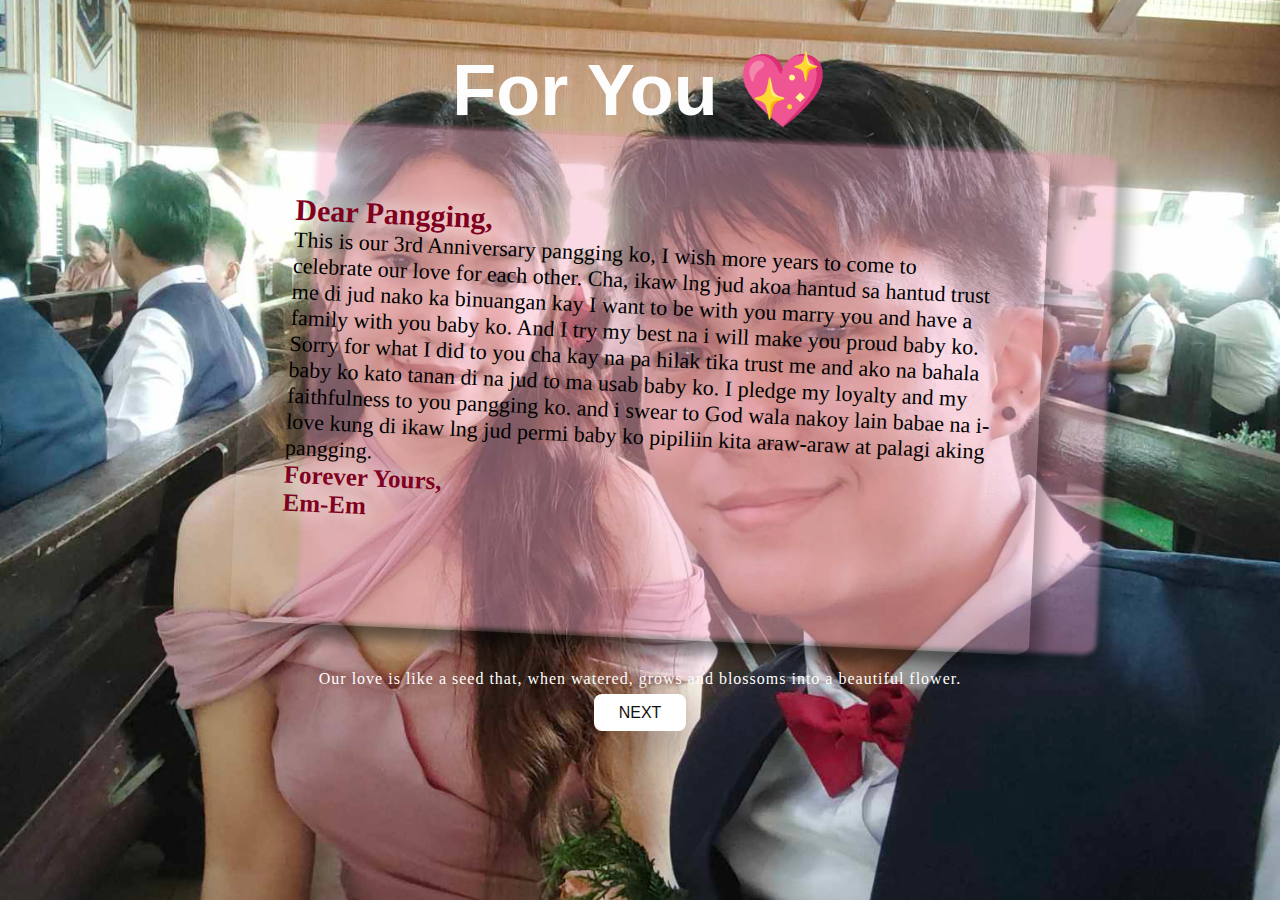
<file: letter/new.html>
<!DOCTYPE html>
<html lang="en">
  <head>
    <meta charset="UTF-8" />
    <meta name="viewport" content="width=device-width, initial-scale=1.0" />
    <title>I LOVE YOU 💖</title>
    <link rel="stylesheet" href="new.css" />
  </head>
  <body>
    <div class="wrap">
      <h1>For You 💖</h1>
      <div class="postcard1"></div>
      <div class="postcard">
        <div class="letter"></div>
        <p>
          <span>Dear Pangging,</span>
          <br />
          This is our 3rd Anniversary pangging ko, I wish more years to come to celebrate our love for each other.
          Cha, ikaw lng jud akoa hantud sa hantud trust me di jud nako ka binuangan kay I want to be with you marry you and
          have a family with you baby ko. And I try my best na i will make you proud baby ko. Sorry for what I did to you cha kay
          na pa hilak tika trust me and ako na bahala baby ko kato tanan di na jud to ma usab baby ko. I pledge my loyalty and my faithfulness 
          to you pangging ko. and i swear to God wala nakoy lain babae na i-love kung di ikaw lng jud permi baby ko pipiliin kita araw-araw at 
          palagi aking pangging.
          <br />
          <span class="ullu">
            Forever Yours,
            <br />
            Em-Em</span
          >
        </p>
        <div class="address">
         
        </div>
      </div>
    </div>

    <footer>
      <p>Our love is like a seed that, when watered, grows and blossoms into a beautiful flower.</p>
      <div class="btn">
      <a href="../flower/flower.html">NEXT</a>
    </div>
    </footer>
  </body>
</html>
</file>
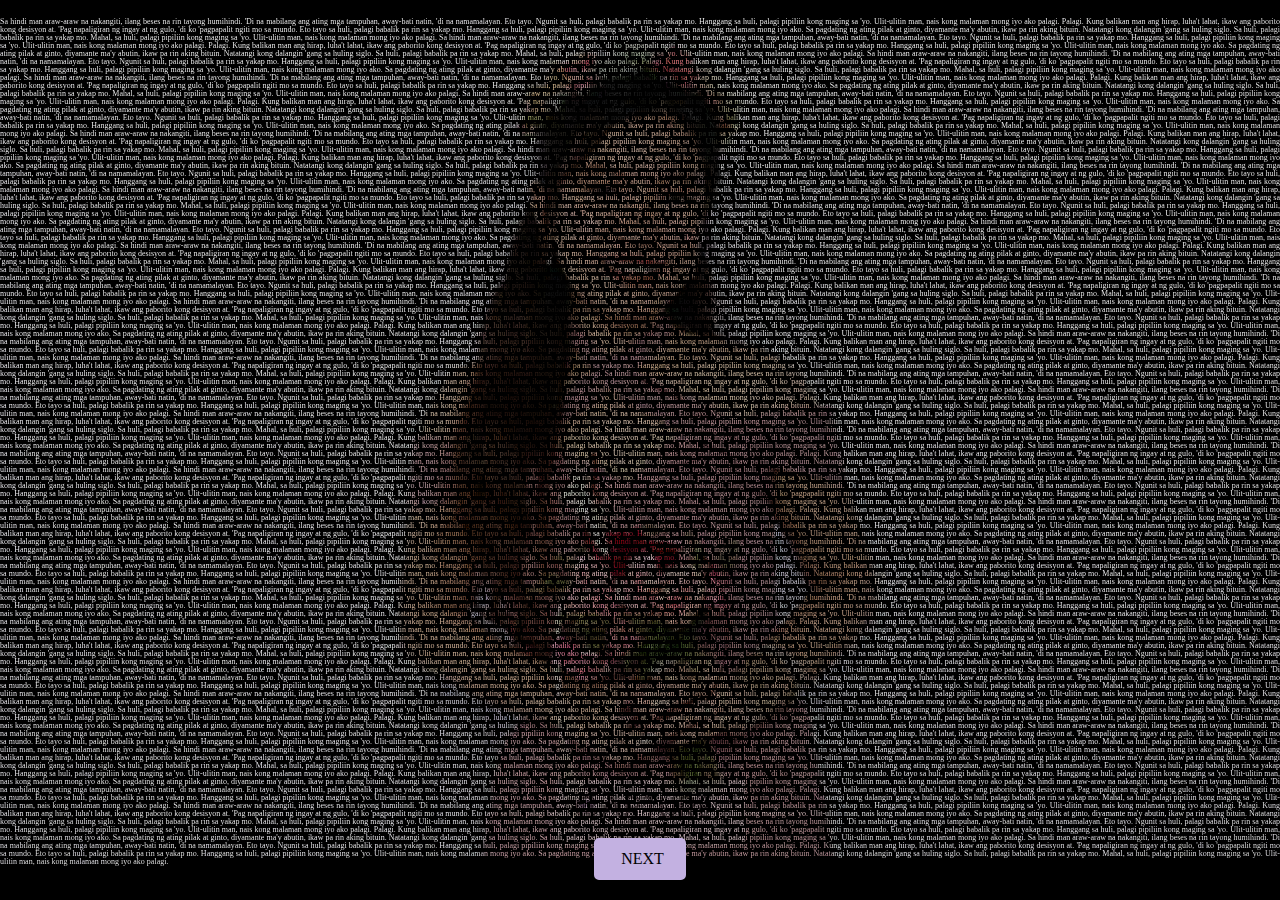
<file: textpicture/index copy.html>
<!DOCTYPE html>
<html lang="en">
<head>
    <meta charset="UTF-8">
    <meta name="viewport" content="width=device-width, initial-scale=1.0">
    <title>Your Title Here</title>
    <link rel="stylesheet" href="https://cdnjs.cloudflare.com/ajax/libs/font-awesome/5.15.4/css/all.min.css" integrity="sha512-ZDgRFRXoii4lM/3OoE8M88r2Y1uNVgfj+X1s1d6N4FY5QKdPOeNcTeL9mOT2rggN0qOIEzDl3tEMvUJ0pD/cDg==" crossorigin="anonymous" referrerpolicy="no-referrer" />
    <link rel="stylesheet" href="./main.css">
</head>

<body>
	<p>
	Sa hindi man araw-araw na nakangiti, ilang beses na rin tayong humihindi. 'Di na mabilang ang ating mga tampuhan, away-bati natin, 'di na namamalayan. Eto tayo. Ngunit sa huli, palagi babalik pa rin sa yakap mo. Hanggang sa huli, palagi pipiliin kong maging sa 'yo. Ulit-ulitin man, nais kong malaman mong iyo ako palagi. Palagi. Kung balikan man ang hirap, luha't lahat, ikaw ang paborito kong desisyon at. 'Pag napaligiran ng ingay at ng gulo, 'di ko 'pagpapalit ngiti mo sa mundo. Eto tayo sa huli, palagi babalik pa rin sa yakap mo. Hanggang sa huli, palagi pipiliin kong maging sa 'yo. Ulit-ulitin man, nais kong malaman mong iyo ako. Sa pagdating ng ating pilak at ginto, diyamante ma'y abutin, ikaw pa rin aking bituin. Natatangi kong dalangin 'gang sa huling siglo. Sa huli, palagi babalik pa rin sa yakap mo. Mahal, sa huli, palagi pipiliin kong maging sa 'yo. Ulit-ulitin man, nais kong malaman mong iyo ako palagi.	
Sa hindi man araw-araw na nakangiti, ilang beses na rin tayong humihindi. 'Di na mabilang ang ating mga tampuhan, away-bati natin, 'di na namamalayan. Eto tayo. Ngunit sa huli, palagi babalik pa rin sa yakap mo. Hanggang sa huli, palagi pipiliin kong maging sa 'yo. Ulit-ulitin man, nais kong malaman mong iyo ako palagi. Palagi. Kung balikan man ang hirap, luha't lahat, ikaw ang paborito kong desisyon at. 'Pag napaligiran ng ingay at ng gulo, 'di ko 'pagpapalit ngiti mo sa mundo. Eto tayo sa huli, palagi babalik pa rin sa yakap mo. Hanggang sa huli, palagi pipiliin kong maging sa 'yo. Ulit-ulitin man, nais kong malaman mong iyo ako. Sa pagdating ng ating pilak at ginto, diyamante ma'y abutin, ikaw pa rin aking bituin. Natatangi kong dalangin 'gang sa huling siglo. Sa huli, palagi babalik pa rin sa yakap mo. Mahal, sa huli, palagi pipiliin kong maging sa 'yo. Ulit-ulitin man, nais kong malaman mong iyo ako palagi.
Sa hindi man araw-araw na nakangiti, ilang beses na rin tayong humihindi. 'Di na mabilang ang ating mga tampuhan, away-bati natin, 'di na namamalayan. Eto tayo. Ngunit sa huli, palagi babalik pa rin sa yakap mo. Hanggang sa huli, palagi pipiliin kong maging sa 'yo. Ulit-ulitin man, nais kong malaman mong iyo ako palagi. Palagi. Kung balikan man ang hirap, luha't lahat, ikaw ang paborito kong desisyon at. 'Pag napaligiran ng ingay at ng gulo, 'di ko 'pagpapalit ngiti mo sa mundo. Eto tayo sa huli, palagi babalik pa rin sa yakap mo. Hanggang sa huli, palagi pipiliin kong maging sa 'yo. Ulit-ulitin man, nais kong malaman mong iyo ako. Sa pagdating ng ating pilak at ginto, diyamante ma'y abutin, ikaw pa rin aking bituin. Natatangi kong dalangin 'gang sa huling siglo. Sa huli, palagi babalik pa rin sa yakap mo. Mahal, sa huli, palagi pipiliin kong maging sa 'yo. Ulit-ulitin man, nais kong malaman mong iyo ako palagi.
Sa hindi man araw-araw na nakangiti, ilang beses na rin tayong humihindi. 'Di na mabilang ang ating mga tampuhan, away-bati natin, 'di na namamalayan. Eto tayo. Ngunit sa huli, palagi babalik pa rin sa yakap mo. Hanggang sa huli, palagi pipiliin kong maging sa 'yo. Ulit-ulitin man, nais kong malaman mong iyo ako palagi. Palagi. Kung balikan man ang hirap, luha't lahat, ikaw ang paborito kong desisyon at. 'Pag napaligiran ng ingay at ng gulo, 'di ko 'pagpapalit ngiti mo sa mundo. Eto tayo sa huli, palagi babalik pa rin sa yakap mo. Hanggang sa huli, palagi pipiliin kong maging sa 'yo. Ulit-ulitin man, nais kong malaman mong iyo ako. Sa pagdating ng ating pilak at ginto, diyamante ma'y abutin, ikaw pa rin aking bituin. Natatangi kong dalangin 'gang sa huling siglo. Sa huli, palagi babalik pa rin sa yakap mo. Mahal, sa huli, palagi pipiliin kong maging sa 'yo. Ulit-ulitin man, nais kong malaman mong iyo ako palagi.
Sa hindi man araw-araw na nakangiti, ilang beses na rin tayong humihindi. 'Di na mabilang ang ating mga tampuhan, away-bati natin, 'di na namamalayan. Eto tayo. Ngunit sa huli, palagi babalik pa rin sa yakap mo. Hanggang sa huli, palagi pipiliin kong maging sa 'yo. Ulit-ulitin man, nais kong malaman mong iyo ako palagi. Palagi. Kung balikan man ang hirap, luha't lahat, ikaw ang paborito kong desisyon at. 'Pag napaligiran ng ingay at ng gulo, 'di ko 'pagpapalit ngiti mo sa mundo. Eto tayo sa huli, palagi babalik pa rin sa yakap mo. Hanggang sa huli, palagi pipiliin kong maging sa 'yo. Ulit-ulitin man, nais kong malaman mong iyo ako. Sa pagdating ng ating pilak at ginto, diyamante ma'y abutin, ikaw pa rin aking bituin. Natatangi kong dalangin 'gang sa huling siglo. Sa huli, palagi babalik pa rin sa yakap mo. Mahal, sa huli, palagi pipiliin kong maging sa 'yo. Ulit-ulitin man, nais kong malaman mong iyo ako palagi.
Sa hindi man araw-araw na nakangiti, ilang beses na rin tayong humihindi. 'Di na mabilang ang ating mga tampuhan, away-bati natin, 'di na namamalayan. Eto tayo. Ngunit sa huli, palagi babalik pa rin sa yakap mo. Hanggang sa huli, palagi pipiliin kong maging sa 'yo. Ulit-ulitin man, nais kong malaman mong iyo ako palagi. Palagi. Kung balikan man ang hirap, luha't lahat, ikaw ang paborito kong desisyon at. 'Pag napaligiran ng ingay at ng gulo, 'di ko 'pagpapalit ngiti mo sa mundo. Eto tayo sa huli, palagi babalik pa rin sa yakap mo. Hanggang sa huli, palagi pipiliin kong maging sa 'yo. Ulit-ulitin man, nais kong malaman mong iyo ako. Sa pagdating ng ating pilak at ginto, diyamante ma'y abutin, ikaw pa rin aking bituin. Natatangi kong dalangin 'gang sa huling siglo. Sa huli, palagi babalik pa rin sa yakap mo. Mahal, sa huli, palagi pipiliin kong maging sa 'yo. Ulit-ulitin man, nais kong malaman mong iyo ako palagi.
Sa hindi man araw-araw na nakangiti, ilang beses na rin tayong humihindi. 'Di na mabilang ang ating mga tampuhan, away-bati natin, 'di na namamalayan. Eto tayo. Ngunit sa huli, palagi babalik pa rin sa yakap mo. Hanggang sa huli, palagi pipiliin kong maging sa 'yo. Ulit-ulitin man, nais kong malaman mong iyo ako palagi. Palagi. Kung balikan man ang hirap, luha't lahat, ikaw ang paborito kong desisyon at. 'Pag napaligiran ng ingay at ng gulo, 'di ko 'pagpapalit ngiti mo sa mundo. Eto tayo sa huli, palagi babalik pa rin sa yakap mo. Hanggang sa huli, palagi pipiliin kong maging sa 'yo. Ulit-ulitin man, nais kong malaman mong iyo ako. Sa pagdating ng ating pilak at ginto, diyamante ma'y abutin, ikaw pa rin aking bituin. Natatangi kong dalangin 'gang sa huling siglo. Sa huli, palagi babalik pa rin sa yakap mo. Mahal, sa huli, palagi pipiliin kong maging sa 'yo. Ulit-ulitin man, nais kong malaman mong iyo ako palagi.
Sa hindi man araw-araw na nakangiti, ilang beses na rin tayong humihindi. 'Di na mabilang ang ating mga tampuhan, away-bati natin, 'di na namamalayan. Eto tayo. Ngunit sa huli, palagi babalik pa rin sa yakap mo. Hanggang sa huli, palagi pipiliin kong maging sa 'yo. Ulit-ulitin man, nais kong malaman mong iyo ako palagi. Palagi. Kung balikan man ang hirap, luha't lahat, ikaw ang paborito kong desisyon at. 'Pag napaligiran ng ingay at ng gulo, 'di ko 'pagpapalit ngiti mo sa mundo. Eto tayo sa huli, palagi babalik pa rin sa yakap mo. Hanggang sa huli, palagi pipiliin kong maging sa 'yo. Ulit-ulitin man, nais kong malaman mong iyo ako. Sa pagdating ng ating pilak at ginto, diyamante ma'y abutin, ikaw pa rin aking bituin. Natatangi kong dalangin 'gang sa huling siglo. Sa huli, palagi babalik pa rin sa yakap mo. Mahal, sa huli, palagi pipiliin kong maging sa 'yo. Ulit-ulitin man, nais kong malaman mong iyo ako palagi.
Sa hindi man araw-araw na nakangiti, ilang beses na rin tayong humihindi. 'Di na mabilang ang ating mga tampuhan, away-bati natin, 'di na namamalayan. Eto tayo. Ngunit sa huli, palagi babalik pa rin sa yakap mo. Hanggang sa huli, palagi pipiliin kong maging sa 'yo. Ulit-ulitin man, nais kong malaman mong iyo ako palagi. Palagi. Kung balikan man ang hirap, luha't lahat, ikaw ang paborito kong desisyon at. 'Pag napaligiran ng ingay at ng gulo, 'di ko 'pagpapalit ngiti mo sa mundo. Eto tayo sa huli, palagi babalik pa rin sa yakap mo. Hanggang sa huli, palagi pipiliin kong maging sa 'yo. Ulit-ulitin man, nais kong malaman mong iyo ako. Sa pagdating ng ating pilak at ginto, diyamante ma'y abutin, ikaw pa rin aking bituin. Natatangi kong dalangin 'gang sa huling siglo. Sa huli, palagi babalik pa rin sa yakap mo. Mahal, sa huli, palagi pipiliin kong maging sa 'yo. Ulit-ulitin man, nais kong malaman mong iyo ako palagi.
Sa hindi man araw-araw na nakangiti, ilang beses na rin tayong humihindi. 'Di na mabilang ang ating mga tampuhan, away-bati natin, 'di na namamalayan. Eto tayo. Ngunit sa huli, palagi babalik pa rin sa yakap mo. Hanggang sa huli, palagi pipiliin kong maging sa 'yo. Ulit-ulitin man, nais kong malaman mong iyo ako palagi. Palagi. Kung balikan man ang hirap, luha't lahat, ikaw ang paborito kong desisyon at. 'Pag napaligiran ng ingay at ng gulo, 'di ko 'pagpapalit ngiti mo sa mundo. Eto tayo sa huli, palagi babalik pa rin sa yakap mo. Hanggang sa huli, palagi pipiliin kong maging sa 'yo. Ulit-ulitin man, nais kong malaman mong iyo ako. Sa pagdating ng ating pilak at ginto, diyamante ma'y abutin, ikaw pa rin aking bituin. Natatangi kong dalangin 'gang sa huling siglo. Sa huli, palagi babalik pa rin sa yakap mo. Mahal, sa huli, palagi pipiliin kong maging sa 'yo. Ulit-ulitin man, nais kong malaman mong iyo ako palagi.
Sa hindi man araw-araw na nakangiti, ilang beses na rin tayong humihindi. 'Di na mabilang ang ating mga tampuhan, away-bati natin, 'di na namamalayan. Eto tayo. Ngunit sa huli, palagi babalik pa rin sa yakap mo. Hanggang sa huli, palagi pipiliin kong maging sa 'yo. Ulit-ulitin man, nais kong malaman mong iyo ako palagi. Palagi. Kung balikan man ang hirap, luha't lahat, ikaw ang paborito kong desisyon at. 'Pag napaligiran ng ingay at ng gulo, 'di ko 'pagpapalit ngiti mo sa mundo. Eto tayo sa huli, palagi babalik pa rin sa yakap mo. Hanggang sa huli, palagi pipiliin kong maging sa 'yo. Ulit-ulitin man, nais kong malaman mong iyo ako. Sa pagdating ng ating pilak at ginto, diyamante ma'y abutin, ikaw pa rin aking bituin. Natatangi kong dalangin 'gang sa huling siglo. Sa huli, palagi babalik pa rin sa yakap mo. Mahal, sa huli, palagi pipiliin kong maging sa 'yo. Ulit-ulitin man, nais kong malaman mong iyo ako palagi.
Sa hindi man araw-araw na nakangiti, ilang beses na rin tayong humihindi. 'Di na mabilang ang ating mga tampuhan, away-bati natin, 'di na namamalayan. Eto tayo. Ngunit sa huli, palagi babalik pa rin sa yakap mo. Hanggang sa huli, palagi pipiliin kong maging sa 'yo. Ulit-ulitin man, nais kong malaman mong iyo ako palagi. Palagi. Kung balikan man ang hirap, luha't lahat, ikaw ang paborito kong desisyon at. 'Pag napaligiran ng ingay at ng gulo, 'di ko 'pagpapalit ngiti mo sa mundo. Eto tayo sa huli, palagi babalik pa rin sa yakap mo. Hanggang sa huli, palagi pipiliin kong maging sa 'yo. Ulit-ulitin man, nais kong malaman mong iyo ako. Sa pagdating ng ating pilak at ginto, diyamante ma'y abutin, ikaw pa rin aking bituin. Natatangi kong dalangin 'gang sa huling siglo. Sa huli, palagi babalik pa rin sa yakap mo. Mahal, sa huli, palagi pipiliin kong maging sa 'yo. Ulit-ulitin man, nais kong malaman mong iyo ako palagi.
Sa hindi man araw-araw na nakangiti, ilang beses na rin tayong humihindi. 'Di na mabilang ang ating mga tampuhan, away-bati natin, 'di na namamalayan. Eto tayo. Ngunit sa huli, palagi babalik pa rin sa yakap mo. Hanggang sa huli, palagi pipiliin kong maging sa 'yo. Ulit-ulitin man, nais kong malaman mong iyo ako palagi. Palagi. Kung balikan man ang hirap, luha't lahat, ikaw ang paborito kong desisyon at. 'Pag napaligiran ng ingay at ng gulo, 'di ko 'pagpapalit ngiti mo sa mundo. Eto tayo sa huli, palagi babalik pa rin sa yakap mo. Hanggang sa huli, palagi pipiliin kong maging sa 'yo. Ulit-ulitin man, nais kong malaman mong iyo ako. Sa pagdating ng ating pilak at ginto, diyamante ma'y abutin, ikaw pa rin aking bituin. Natatangi kong dalangin 'gang sa huling siglo. Sa huli, palagi babalik pa rin sa yakap mo. Mahal, sa huli, palagi pipiliin kong maging sa 'yo. Ulit-ulitin man, nais kong malaman mong iyo ako palagi.
Sa hindi man araw-araw na nakangiti, ilang beses na rin tayong humihindi. 'Di na mabilang ang ating mga tampuhan, away-bati natin, 'di na namamalayan. Eto tayo. Ngunit sa huli, palagi babalik pa rin sa yakap mo. Hanggang sa huli, palagi pipiliin kong maging sa 'yo. Ulit-ulitin man, nais kong malaman mong iyo ako palagi. Palagi. Kung balikan man ang hirap, luha't lahat, ikaw ang paborito kong desisyon at. 'Pag napaligiran ng ingay at ng gulo, 'di ko 'pagpapalit ngiti mo sa mundo. Eto tayo sa huli, palagi babalik pa rin sa yakap mo. Hanggang sa huli, palagi pipiliin kong maging sa 'yo. Ulit-ulitin man, nais kong malaman mong iyo ako. Sa pagdating ng ating pilak at ginto, diyamante ma'y abutin, ikaw pa rin aking bituin. Natatangi kong dalangin 'gang sa huling siglo. Sa huli, palagi babalik pa rin sa yakap mo. Mahal, sa huli, palagi pipiliin kong maging sa 'yo. Ulit-ulitin man, nais kong malaman mong iyo ako palagi.
Sa hindi man araw-araw na nakangiti, ilang beses na rin tayong humihindi. 'Di na mabilang ang ating mga tampuhan, away-bati natin, 'di na namamalayan. Eto tayo. Ngunit sa huli, palagi babalik pa rin sa yakap mo. Hanggang sa huli, palagi pipiliin kong maging sa 'yo. Ulit-ulitin man, nais kong malaman mong iyo ako palagi. Palagi. Kung balikan man ang hirap, luha't lahat, ikaw ang paborito kong desisyon at. 'Pag napaligiran ng ingay at ng gulo, 'di ko 'pagpapalit ngiti mo sa mundo. Eto tayo sa huli, palagi babalik pa rin sa yakap mo. Hanggang sa huli, palagi pipiliin kong maging sa 'yo. Ulit-ulitin man, nais kong malaman mong iyo ako. Sa pagdating ng ating pilak at ginto, diyamante ma'y abutin, ikaw pa rin aking bituin. Natatangi kong dalangin 'gang sa huling siglo. Sa huli, palagi babalik pa rin sa yakap mo. Mahal, sa huli, palagi pipiliin kong maging sa 'yo. Ulit-ulitin man, nais kong malaman mong iyo ako palagi.
Sa hindi man araw-araw na nakangiti, ilang beses na rin tayong humihindi. 'Di na mabilang ang ating mga tampuhan, away-bati natin, 'di na namamalayan. Eto tayo. Ngunit sa huli, palagi babalik pa rin sa yakap mo. Hanggang sa huli, palagi pipiliin kong maging sa 'yo. Ulit-ulitin man, nais kong malaman mong iyo ako palagi. Palagi. Kung balikan man ang hirap, luha't lahat, ikaw ang paborito kong desisyon at. 'Pag napaligiran ng ingay at ng gulo, 'di ko 'pagpapalit ngiti mo sa mundo. Eto tayo sa huli, palagi babalik pa rin sa yakap mo. Hanggang sa huli, palagi pipiliin kong maging sa 'yo. Ulit-ulitin man, nais kong malaman mong iyo ako. Sa pagdating ng ating pilak at ginto, diyamante ma'y abutin, ikaw pa rin aking bituin. Natatangi kong dalangin 'gang sa huling siglo. Sa huli, palagi babalik pa rin sa yakap mo. Mahal, sa huli, palagi pipiliin kong maging sa 'yo. Ulit-ulitin man, nais kong malaman mong iyo ako palagi.
Sa hindi man araw-araw na nakangiti, ilang beses na rin tayong humihindi. 'Di na mabilang ang ating mga tampuhan, away-bati natin, 'di na namamalayan. Eto tayo. Ngunit sa huli, palagi babalik pa rin sa yakap mo. Hanggang sa huli, palagi pipiliin kong maging sa 'yo. Ulit-ulitin man, nais kong malaman mong iyo ako palagi. Palagi. Kung balikan man ang hirap, luha't lahat, ikaw ang paborito kong desisyon at. 'Pag napaligiran ng ingay at ng gulo, 'di ko 'pagpapalit ngiti mo sa mundo. Eto tayo sa huli, palagi babalik pa rin sa yakap mo. Hanggang sa huli, palagi pipiliin kong maging sa 'yo. Ulit-ulitin man, nais kong malaman mong iyo ako. Sa pagdating ng ating pilak at ginto, diyamante ma'y abutin, ikaw pa rin aking bituin. Natatangi kong dalangin 'gang sa huling siglo. Sa huli, palagi babalik pa rin sa yakap mo. Mahal, sa huli, palagi pipiliin kong maging sa 'yo. Ulit-ulitin man, nais kong malaman mong iyo ako palagi.
Sa hindi man araw-araw na nakangiti, ilang beses na rin tayong humihindi. 'Di na mabilang ang ating mga tampuhan, away-bati natin, 'di na namamalayan. Eto tayo. Ngunit sa huli, palagi babalik pa rin sa yakap mo. Hanggang sa huli, palagi pipiliin kong maging sa 'yo. Ulit-ulitin man, nais kong malaman mong iyo ako palagi. Palagi. Kung balikan man ang hirap, luha't lahat, ikaw ang paborito kong desisyon at. 'Pag napaligiran ng ingay at ng gulo, 'di ko 'pagpapalit ngiti mo sa mundo. Eto tayo sa huli, palagi babalik pa rin sa yakap mo. Hanggang sa huli, palagi pipiliin kong maging sa 'yo. Ulit-ulitin man, nais kong malaman mong iyo ako. Sa pagdating ng ating pilak at ginto, diyamante ma'y abutin, ikaw pa rin aking bituin. Natatangi kong dalangin 'gang sa huling siglo. Sa huli, palagi babalik pa rin sa yakap mo. Mahal, sa huli, palagi pipiliin kong maging sa 'yo. Ulit-ulitin man, nais kong malaman mong iyo ako palagi.
Sa hindi man araw-araw na nakangiti, ilang beses na rin tayong humihindi. 'Di na mabilang ang ating mga tampuhan, away-bati natin, 'di na namamalayan. Eto tayo. Ngunit sa huli, palagi babalik pa rin sa yakap mo. Hanggang sa huli, palagi pipiliin kong maging sa 'yo. Ulit-ulitin man, nais kong malaman mong iyo ako palagi. Palagi. Kung balikan man ang hirap, luha't lahat, ikaw ang paborito kong desisyon at. 'Pag napaligiran ng ingay at ng gulo, 'di ko 'pagpapalit ngiti mo sa mundo. Eto tayo sa huli, palagi babalik pa rin sa yakap mo. Hanggang sa huli, palagi pipiliin kong maging sa 'yo. Ulit-ulitin man, nais kong malaman mong iyo ako. Sa pagdating ng ating pilak at ginto, diyamante ma'y abutin, ikaw pa rin aking bituin. Natatangi kong dalangin 'gang sa huling siglo. Sa huli, palagi babalik pa rin sa yakap mo. Mahal, sa huli, palagi pipiliin kong maging sa 'yo. Ulit-ulitin man, nais kong malaman mong iyo ako palagi.
Sa hindi man araw-araw na nakangiti, ilang beses na rin tayong humihindi. 'Di na mabilang ang ating mga tampuhan, away-bati natin, 'di na namamalayan. Eto tayo. Ngunit sa huli, palagi babalik pa rin sa yakap mo. Hanggang sa huli, palagi pipiliin kong maging sa 'yo. Ulit-ulitin man, nais kong malaman mong iyo ako palagi. Palagi. Kung balikan man ang hirap, luha't lahat, ikaw ang paborito kong desisyon at. 'Pag napaligiran ng ingay at ng gulo, 'di ko 'pagpapalit ngiti mo sa mundo. Eto tayo sa huli, palagi babalik pa rin sa yakap mo. Hanggang sa huli, palagi pipiliin kong maging sa 'yo. Ulit-ulitin man, nais kong malaman mong iyo ako. Sa pagdating ng ating pilak at ginto, diyamante ma'y abutin, ikaw pa rin aking bituin. Natatangi kong dalangin 'gang sa huling siglo. Sa huli, palagi babalik pa rin sa yakap mo. Mahal, sa huli, palagi pipiliin kong maging sa 'yo. Ulit-ulitin man, nais kong malaman mong iyo ako palagi.
Sa hindi man araw-araw na nakangiti, ilang beses na rin tayong humihindi. 'Di na mabilang ang ating mga tampuhan, away-bati natin, 'di na namamalayan. Eto tayo. Ngunit sa huli, palagi babalik pa rin sa yakap mo. Hanggang sa huli, palagi pipiliin kong maging sa 'yo. Ulit-ulitin man, nais kong malaman mong iyo ako palagi. Palagi. Kung balikan man ang hirap, luha't lahat, ikaw ang paborito kong desisyon at. 'Pag napaligiran ng ingay at ng gulo, 'di ko 'pagpapalit ngiti mo sa mundo. Eto tayo sa huli, palagi babalik pa rin sa yakap mo. Hanggang sa huli, palagi pipiliin kong maging sa 'yo. Ulit-ulitin man, nais kong malaman mong iyo ako. Sa pagdating ng ating pilak at ginto, diyamante ma'y abutin, ikaw pa rin aking bituin. Natatangi kong dalangin 'gang sa huling siglo. Sa huli, palagi babalik pa rin sa yakap mo. Mahal, sa huli, palagi pipiliin kong maging sa 'yo. Ulit-ulitin man, nais kong malaman mong iyo ako palagi.
Sa hindi man araw-araw na nakangiti, ilang beses na rin tayong humihindi. 'Di na mabilang ang ating mga tampuhan, away-bati natin, 'di na namamalayan. Eto tayo. Ngunit sa huli, palagi babalik pa rin sa yakap mo. Hanggang sa huli, palagi pipiliin kong maging sa 'yo. Ulit-ulitin man, nais kong malaman mong iyo ako palagi. Palagi. Kung balikan man ang hirap, luha't lahat, ikaw ang paborito kong desisyon at. 'Pag napaligiran ng ingay at ng gulo, 'di ko 'pagpapalit ngiti mo sa mundo. Eto tayo sa huli, palagi babalik pa rin sa yakap mo. Hanggang sa huli, palagi pipiliin kong maging sa 'yo. Ulit-ulitin man, nais kong malaman mong iyo ako. Sa pagdating ng ating pilak at ginto, diyamante ma'y abutin, ikaw pa rin aking bituin. Natatangi kong dalangin 'gang sa huling siglo. Sa huli, palagi babalik pa rin sa yakap mo. Mahal, sa huli, palagi pipiliin kong maging sa 'yo. Ulit-ulitin man, nais kong malaman mong iyo ako palagi.
Sa hindi man araw-araw na nakangiti, ilang beses na rin tayong humihindi. 'Di na mabilang ang ating mga tampuhan, away-bati natin, 'di na namamalayan. Eto tayo. Ngunit sa huli, palagi babalik pa rin sa yakap mo. Hanggang sa huli, palagi pipiliin kong maging sa 'yo. Ulit-ulitin man, nais kong malaman mong iyo ako palagi. Palagi. Kung balikan man ang hirap, luha't lahat, ikaw ang paborito kong desisyon at. 'Pag napaligiran ng ingay at ng gulo, 'di ko 'pagpapalit ngiti mo sa mundo. Eto tayo sa huli, palagi babalik pa rin sa yakap mo. Hanggang sa huli, palagi pipiliin kong maging sa 'yo. Ulit-ulitin man, nais kong malaman mong iyo ako. Sa pagdating ng ating pilak at ginto, diyamante ma'y abutin, ikaw pa rin aking bituin. Natatangi kong dalangin 'gang sa huling siglo. Sa huli, palagi babalik pa rin sa yakap mo. Mahal, sa huli, palagi pipiliin kong maging sa 'yo. Ulit-ulitin man, nais kong malaman mong iyo ako palagi.
Sa hindi man araw-araw na nakangiti, ilang beses na rin tayong humihindi. 'Di na mabilang ang ating mga tampuhan, away-bati natin, 'di na namamalayan. Eto tayo. Ngunit sa huli, palagi babalik pa rin sa yakap mo. Hanggang sa huli, palagi pipiliin kong maging sa 'yo. Ulit-ulitin man, nais kong malaman mong iyo ako palagi. Palagi. Kung balikan man ang hirap, luha't lahat, ikaw ang paborito kong desisyon at. 'Pag napaligiran ng ingay at ng gulo, 'di ko 'pagpapalit ngiti mo sa mundo. Eto tayo sa huli, palagi babalik pa rin sa yakap mo. Hanggang sa huli, palagi pipiliin kong maging sa 'yo. Ulit-ulitin man, nais kong malaman mong iyo ako. Sa pagdating ng ating pilak at ginto, diyamante ma'y abutin, ikaw pa rin aking bituin. Natatangi kong dalangin 'gang sa huling siglo. Sa huli, palagi babalik pa rin sa yakap mo. Mahal, sa huli, palagi pipiliin kong maging sa 'yo. Ulit-ulitin man, nais kong malaman mong iyo ako palagi.
Sa hindi man araw-araw na nakangiti, ilang beses na rin tayong humihindi. 'Di na mabilang ang ating mga tampuhan, away-bati natin, 'di na namamalayan. Eto tayo. Ngunit sa huli, palagi babalik pa rin sa yakap mo. Hanggang sa huli, palagi pipiliin kong maging sa 'yo. Ulit-ulitin man, nais kong malaman mong iyo ako palagi. Palagi. Kung balikan man ang hirap, luha't lahat, ikaw ang paborito kong desisyon at. 'Pag napaligiran ng ingay at ng gulo, 'di ko 'pagpapalit ngiti mo sa mundo. Eto tayo sa huli, palagi babalik pa rin sa yakap mo. Hanggang sa huli, palagi pipiliin kong maging sa 'yo. Ulit-ulitin man, nais kong malaman mong iyo ako. Sa pagdating ng ating pilak at ginto, diyamante ma'y abutin, ikaw pa rin aking bituin. Natatangi kong dalangin 'gang sa huling siglo. Sa huli, palagi babalik pa rin sa yakap mo. Mahal, sa huli, palagi pipiliin kong maging sa 'yo. Ulit-ulitin man, nais kong malaman mong iyo ako palagi.
Sa hindi man araw-araw na nakangiti, ilang beses na rin tayong humihindi. 'Di na mabilang ang ating mga tampuhan, away-bati natin, 'di na namamalayan. Eto tayo. Ngunit sa huli, palagi babalik pa rin sa yakap mo. Hanggang sa huli, palagi pipiliin kong maging sa 'yo. Ulit-ulitin man, nais kong malaman mong iyo ako palagi. Palagi. Kung balikan man ang hirap, luha't lahat, ikaw ang paborito kong desisyon at. 'Pag napaligiran ng ingay at ng gulo, 'di ko 'pagpapalit ngiti mo sa mundo. Eto tayo sa huli, palagi babalik pa rin sa yakap mo. Hanggang sa huli, palagi pipiliin kong maging sa 'yo. Ulit-ulitin man, nais kong malaman mong iyo ako. Sa pagdating ng ating pilak at ginto, diyamante ma'y abutin, ikaw pa rin aking bituin. Natatangi kong dalangin 'gang sa huling siglo. Sa huli, palagi babalik pa rin sa yakap mo. Mahal, sa huli, palagi pipiliin kong maging sa 'yo. Ulit-ulitin man, nais kong malaman mong iyo ako palagi.
Sa hindi man araw-araw na nakangiti, ilang beses na rin tayong humihindi. 'Di na mabilang ang ating mga tampuhan, away-bati natin, 'di na namamalayan. Eto tayo. Ngunit sa huli, palagi babalik pa rin sa yakap mo. Hanggang sa huli, palagi pipiliin kong maging sa 'yo. Ulit-ulitin man, nais kong malaman mong iyo ako palagi. Palagi. Kung balikan man ang hirap, luha't lahat, ikaw ang paborito kong desisyon at. 'Pag napaligiran ng ingay at ng gulo, 'di ko 'pagpapalit ngiti mo sa mundo. Eto tayo sa huli, palagi babalik pa rin sa yakap mo. Hanggang sa huli, palagi pipiliin kong maging sa 'yo. Ulit-ulitin man, nais kong malaman mong iyo ako. Sa pagdating ng ating pilak at ginto, diyamante ma'y abutin, ikaw pa rin aking bituin. Natatangi kong dalangin 'gang sa huling siglo. Sa huli, palagi babalik pa rin sa yakap mo. Mahal, sa huli, palagi pipiliin kong maging sa 'yo. Ulit-ulitin man, nais kong malaman mong iyo ako palagi.
Sa hindi man araw-araw na nakangiti, ilang beses na rin tayong humihindi. 'Di na mabilang ang ating mga tampuhan, away-bati natin, 'di na namamalayan. Eto tayo. Ngunit sa huli, palagi babalik pa rin sa yakap mo. Hanggang sa huli, palagi pipiliin kong maging sa 'yo. Ulit-ulitin man, nais kong malaman mong iyo ako palagi. Palagi. Kung balikan man ang hirap, luha't lahat, ikaw ang paborito kong desisyon at. 'Pag napaligiran ng ingay at ng gulo, 'di ko 'pagpapalit ngiti mo sa mundo. Eto tayo sa huli, palagi babalik pa rin sa yakap mo. Hanggang sa huli, palagi pipiliin kong maging sa 'yo. Ulit-ulitin man, nais kong malaman mong iyo ako. Sa pagdating ng ating pilak at ginto, diyamante ma'y abutin, ikaw pa rin aking bituin. Natatangi kong dalangin 'gang sa huling siglo. Sa huli, palagi babalik pa rin sa yakap mo. Mahal, sa huli, palagi pipiliin kong maging sa 'yo. Ulit-ulitin man, nais kong malaman mong iyo ako palagi.
Sa hindi man araw-araw na nakangiti, ilang beses na rin tayong humihindi. 'Di na mabilang ang ating mga tampuhan, away-bati natin, 'di na namamalayan. Eto tayo. Ngunit sa huli, palagi babalik pa rin sa yakap mo. Hanggang sa huli, palagi pipiliin kong maging sa 'yo. Ulit-ulitin man, nais kong malaman mong iyo ako palagi. Palagi. Kung balikan man ang hirap, luha't lahat, ikaw ang paborito kong desisyon at. 'Pag napaligiran ng ingay at ng gulo, 'di ko 'pagpapalit ngiti mo sa mundo. Eto tayo sa huli, palagi babalik pa rin sa yakap mo. Hanggang sa huli, palagi pipiliin kong maging sa 'yo. Ulit-ulitin man, nais kong malaman mong iyo ako. Sa pagdating ng ating pilak at ginto, diyamante ma'y abutin, ikaw pa rin aking bituin. Natatangi kong dalangin 'gang sa huling siglo. Sa huli, palagi babalik pa rin sa yakap mo. Mahal, sa huli, palagi pipiliin kong maging sa 'yo. Ulit-ulitin man, nais kong malaman mong iyo ako palagi.
Sa hindi man araw-araw na nakangiti, ilang beses na rin tayong humihindi. 'Di na mabilang ang ating mga tampuhan, away-bati natin, 'di na namamalayan. Eto tayo. Ngunit sa huli, palagi babalik pa rin sa yakap mo. Hanggang sa huli, palagi pipiliin kong maging sa 'yo. Ulit-ulitin man, nais kong malaman mong iyo ako palagi. Palagi. Kung balikan man ang hirap, luha't lahat, ikaw ang paborito kong desisyon at. 'Pag napaligiran ng ingay at ng gulo, 'di ko 'pagpapalit ngiti mo sa mundo. Eto tayo sa huli, palagi babalik pa rin sa yakap mo. Hanggang sa huli, palagi pipiliin kong maging sa 'yo. Ulit-ulitin man, nais kong malaman mong iyo ako. Sa pagdating ng ating pilak at ginto, diyamante ma'y abutin, ikaw pa rin aking bituin. Natatangi kong dalangin 'gang sa huling siglo. Sa huli, palagi babalik pa rin sa yakap mo. Mahal, sa huli, palagi pipiliin kong maging sa 'yo. Ulit-ulitin man, nais kong malaman mong iyo ako palagi.
Sa hindi man araw-araw na nakangiti, ilang beses na rin tayong humihindi. 'Di na mabilang ang ating mga tampuhan, away-bati natin, 'di na namamalayan. Eto tayo. Ngunit sa huli, palagi babalik pa rin sa yakap mo. Hanggang sa huli, palagi pipiliin kong maging sa 'yo. Ulit-ulitin man, nais kong malaman mong iyo ako palagi. Palagi. Kung balikan man ang hirap, luha't lahat, ikaw ang paborito kong desisyon at. 'Pag napaligiran ng ingay at ng gulo, 'di ko 'pagpapalit ngiti mo sa mundo. Eto tayo sa huli, palagi babalik pa rin sa yakap mo. Hanggang sa huli, palagi pipiliin kong maging sa 'yo. Ulit-ulitin man, nais kong malaman mong iyo ako. Sa pagdating ng ating pilak at ginto, diyamante ma'y abutin, ikaw pa rin aking bituin. Natatangi kong dalangin 'gang sa huling siglo. Sa huli, palagi babalik pa rin sa yakap mo. Mahal, sa huli, palagi pipiliin kong maging sa 'yo. Ulit-ulitin man, nais kong malaman mong iyo ako palagi.
Sa hindi man araw-araw na nakangiti, ilang beses na rin tayong humihindi. 'Di na mabilang ang ating mga tampuhan, away-bati natin, 'di na namamalayan. Eto tayo. Ngunit sa huli, palagi babalik pa rin sa yakap mo. Hanggang sa huli, palagi pipiliin kong maging sa 'yo. Ulit-ulitin man, nais kong malaman mong iyo ako palagi. Palagi. Kung balikan man ang hirap, luha't lahat, ikaw ang paborito kong desisyon at. 'Pag napaligiran ng ingay at ng gulo, 'di ko 'pagpapalit ngiti mo sa mundo. Eto tayo sa huli, palagi babalik pa rin sa yakap mo. Hanggang sa huli, palagi pipiliin kong maging sa 'yo. Ulit-ulitin man, nais kong malaman mong iyo ako. Sa pagdating ng ating pilak at ginto, diyamante ma'y abutin, ikaw pa rin aking bituin. Natatangi kong dalangin 'gang sa huling siglo. Sa huli, palagi babalik pa rin sa yakap mo. Mahal, sa huli, palagi pipiliin kong maging sa 'yo. Ulit-ulitin man, nais kong malaman mong iyo ako palagi.
Sa hindi man araw-araw na nakangiti, ilang beses na rin tayong humihindi. 'Di na mabilang ang ating mga tampuhan, away-bati natin, 'di na namamalayan. Eto tayo. Ngunit sa huli, palagi babalik pa rin sa yakap mo. Hanggang sa huli, palagi pipiliin kong maging sa 'yo. Ulit-ulitin man, nais kong malaman mong iyo ako palagi. Palagi. Kung balikan man ang hirap, luha't lahat, ikaw ang paborito kong desisyon at. 'Pag napaligiran ng ingay at ng gulo, 'di ko 'pagpapalit ngiti mo sa mundo. Eto tayo sa huli, palagi babalik pa rin sa yakap mo. Hanggang sa huli, palagi pipiliin kong maging sa 'yo. Ulit-ulitin man, nais kong malaman mong iyo ako. Sa pagdating ng ating pilak at ginto, diyamante ma'y abutin, ikaw pa rin aking bituin. Natatangi kong dalangin 'gang sa huling siglo. Sa huli, palagi babalik pa rin sa yakap mo. Mahal, sa huli, palagi pipiliin kong maging sa 'yo. Ulit-ulitin man, nais kong malaman mong iyo ako palagi.
Sa hindi man araw-araw na nakangiti, ilang beses na rin tayong humihindi. 'Di na mabilang ang ating mga tampuhan, away-bati natin, 'di na namamalayan. Eto tayo. Ngunit sa huli, palagi babalik pa rin sa yakap mo. Hanggang sa huli, palagi pipiliin kong maging sa 'yo. Ulit-ulitin man, nais kong malaman mong iyo ako palagi. Palagi. Kung balikan man ang hirap, luha't lahat, ikaw ang paborito kong desisyon at. 'Pag napaligiran ng ingay at ng gulo, 'di ko 'pagpapalit ngiti mo sa mundo. Eto tayo sa huli, palagi babalik pa rin sa yakap mo. Hanggang sa huli, palagi pipiliin kong maging sa 'yo. Ulit-ulitin man, nais kong malaman mong iyo ako. Sa pagdating ng ating pilak at ginto, diyamante ma'y abutin, ikaw pa rin aking bituin. Natatangi kong dalangin 'gang sa huling siglo. Sa huli, palagi babalik pa rin sa yakap mo. Mahal, sa huli, palagi pipiliin kong maging sa 'yo. Ulit-ulitin man, nais kong malaman mong iyo ako palagi.
Sa hindi man araw-araw na nakangiti, ilang beses na rin tayong humihindi. 'Di na mabilang ang ating mga tampuhan, away-bati natin, 'di na namamalayan. Eto tayo. Ngunit sa huli, palagi babalik pa rin sa yakap mo. Hanggang sa huli, palagi pipiliin kong maging sa 'yo. Ulit-ulitin man, nais kong malaman mong iyo ako palagi. Palagi. Kung balikan man ang hirap, luha't lahat, ikaw ang paborito kong desisyon at. 'Pag napaligiran ng ingay at ng gulo, 'di ko 'pagpapalit ngiti mo sa mundo. Eto tayo sa huli, palagi babalik pa rin sa yakap mo. Hanggang sa huli, palagi pipiliin kong maging sa 'yo. Ulit-ulitin man, nais kong malaman mong iyo ako. Sa pagdating ng ating pilak at ginto, diyamante ma'y abutin, ikaw pa rin aking bituin. Natatangi kong dalangin 'gang sa huling siglo. Sa huli, palagi babalik pa rin sa yakap mo. Mahal, sa huli, palagi pipiliin kong maging sa 'yo. Ulit-ulitin man, nais kong malaman mong iyo ako palagi.
Sa hindi man araw-araw na nakangiti, ilang beses na rin tayong humihindi. 'Di na mabilang ang ating mga tampuhan, away-bati natin, 'di na namamalayan. Eto tayo. Ngunit sa huli, palagi babalik pa rin sa yakap mo. Hanggang sa huli, palagi pipiliin kong maging sa 'yo. Ulit-ulitin man, nais kong malaman mong iyo ako palagi. Palagi. Kung balikan man ang hirap, luha't lahat, ikaw ang paborito kong desisyon at. 'Pag napaligiran ng ingay at ng gulo, 'di ko 'pagpapalit ngiti mo sa mundo. Eto tayo sa huli, palagi babalik pa rin sa yakap mo. Hanggang sa huli, palagi pipiliin kong maging sa 'yo. Ulit-ulitin man, nais kong malaman mong iyo ako. Sa pagdating ng ating pilak at ginto, diyamante ma'y abutin, ikaw pa rin aking bituin. Natatangi kong dalangin 'gang sa huling siglo. Sa huli, palagi babalik pa rin sa yakap mo. Mahal, sa huli, palagi pipiliin kong maging sa 'yo. Ulit-ulitin man, nais kong malaman mong iyo ako palagi.
Sa hindi man araw-araw na nakangiti, ilang beses na rin tayong humihindi. 'Di na mabilang ang ating mga tampuhan, away-bati natin, 'di na namamalayan. Eto tayo. Ngunit sa huli, palagi babalik pa rin sa yakap mo. Hanggang sa huli, palagi pipiliin kong maging sa 'yo. Ulit-ulitin man, nais kong malaman mong iyo ako palagi. Palagi. Kung balikan man ang hirap, luha't lahat, ikaw ang paborito kong desisyon at. 'Pag napaligiran ng ingay at ng gulo, 'di ko 'pagpapalit ngiti mo sa mundo. Eto tayo sa huli, palagi babalik pa rin sa yakap mo. Hanggang sa huli, palagi pipiliin kong maging sa 'yo. Ulit-ulitin man, nais kong malaman mong iyo ako. Sa pagdating ng ating pilak at ginto, diyamante ma'y abutin, ikaw pa rin aking bituin. Natatangi kong dalangin 'gang sa huling siglo. Sa huli, palagi babalik pa rin sa yakap mo. Mahal, sa huli, palagi pipiliin kong maging sa 'yo. Ulit-ulitin man, nais kong malaman mong iyo ako palagi.
Sa hindi man araw-araw na nakangiti, ilang beses na rin tayong humihindi. 'Di na mabilang ang ating mga tampuhan, away-bati natin, 'di na namamalayan. Eto tayo. Ngunit sa huli, palagi babalik pa rin sa yakap mo. Hanggang sa huli, palagi pipiliin kong maging sa 'yo. Ulit-ulitin man, nais kong malaman mong iyo ako palagi. Palagi. Kung balikan man ang hirap, luha't lahat, ikaw ang paborito kong desisyon at. 'Pag napaligiran ng ingay at ng gulo, 'di ko 'pagpapalit ngiti mo sa mundo. Eto tayo sa huli, palagi babalik pa rin sa yakap mo. Hanggang sa huli, palagi pipiliin kong maging sa 'yo. Ulit-ulitin man, nais kong malaman mong iyo ako. Sa pagdating ng ating pilak at ginto, diyamante ma'y abutin, ikaw pa rin aking bituin. Natatangi kong dalangin 'gang sa huling siglo. Sa huli, palagi babalik pa rin sa yakap mo. Mahal, sa huli, palagi pipiliin kong maging sa 'yo. Ulit-ulitin man, nais kong malaman mong iyo ako palagi.
Sa hindi man araw-araw na nakangiti, ilang beses na rin tayong humihindi. 'Di na mabilang ang ating mga tampuhan, away-bati natin, 'di na namamalayan. Eto tayo. Ngunit sa huli, palagi babalik pa rin sa yakap mo. Hanggang sa huli, palagi pipiliin kong maging sa 'yo. Ulit-ulitin man, nais kong malaman mong iyo ako palagi. Palagi. Kung balikan man ang hirap, luha't lahat, ikaw ang paborito kong desisyon at. 'Pag napaligiran ng ingay at ng gulo, 'di ko 'pagpapalit ngiti mo sa mundo. Eto tayo sa huli, palagi babalik pa rin sa yakap mo. Hanggang sa huli, palagi pipiliin kong maging sa 'yo. Ulit-ulitin man, nais kong malaman mong iyo ako. Sa pagdating ng ating pilak at ginto, diyamante ma'y abutin, ikaw pa rin aking bituin. Natatangi kong dalangin 'gang sa huling siglo. Sa huli, palagi babalik pa rin sa yakap mo. Mahal, sa huli, palagi pipiliin kong maging sa 'yo. Ulit-ulitin man, nais kong malaman mong iyo ako palagi.
Sa hindi man araw-araw na nakangiti, ilang beses na rin tayong humihindi. 'Di na mabilang ang ating mga tampuhan, away-bati natin, 'di na namamalayan. Eto tayo. Ngunit sa huli, palagi babalik pa rin sa yakap mo. Hanggang sa huli, palagi pipiliin kong maging sa 'yo. Ulit-ulitin man, nais kong malaman mong iyo ako palagi. Palagi. Kung balikan man ang hirap, luha't lahat, ikaw ang paborito kong desisyon at. 'Pag napaligiran ng ingay at ng gulo, 'di ko 'pagpapalit ngiti mo sa mundo. Eto tayo sa huli, palagi babalik pa rin sa yakap mo. Hanggang sa huli, palagi pipiliin kong maging sa 'yo. Ulit-ulitin man, nais kong malaman mong iyo ako. Sa pagdating ng ating pilak at ginto, diyamante ma'y abutin, ikaw pa rin aking bituin. Natatangi kong dalangin 'gang sa huling siglo. Sa huli, palagi babalik pa rin sa yakap mo. Mahal, sa huli, palagi pipiliin kong maging sa 'yo. Ulit-ulitin man, nais kong malaman mong iyo ako palagi.
Sa hindi man araw-araw na nakangiti, ilang beses na rin tayong humihindi. 'Di na mabilang ang ating mga tampuhan, away-bati natin, 'di na namamalayan. Eto tayo. Ngunit sa huli, palagi babalik pa rin sa yakap mo. Hanggang sa huli, palagi pipiliin kong maging sa 'yo. Ulit-ulitin man, nais kong malaman mong iyo ako palagi. Palagi. Kung balikan man ang hirap, luha't lahat, ikaw ang paborito kong desisyon at. 'Pag napaligiran ng ingay at ng gulo, 'di ko 'pagpapalit ngiti mo sa mundo. Eto tayo sa huli, palagi babalik pa rin sa yakap mo. Hanggang sa huli, palagi pipiliin kong maging sa 'yo. Ulit-ulitin man, nais kong malaman mong iyo ako. Sa pagdating ng ating pilak at ginto, diyamante ma'y abutin, ikaw pa rin aking bituin. Natatangi kong dalangin 'gang sa huling siglo. Sa huli, palagi babalik pa rin sa yakap mo. Mahal, sa huli, palagi pipiliin kong maging sa 'yo. Ulit-ulitin man, nais kong malaman mong iyo ako palagi.
Sa hindi man araw-araw na nakangiti, ilang beses na rin tayong humihindi. 'Di na mabilang ang ating mga tampuhan, away-bati natin, 'di na namamalayan. Eto tayo. Ngunit sa huli, palagi babalik pa rin sa yakap mo. Hanggang sa huli, palagi pipiliin kong maging sa 'yo. Ulit-ulitin man, nais kong malaman mong iyo ako palagi. Palagi. Kung balikan man ang hirap, luha't lahat, ikaw ang paborito kong desisyon at. 'Pag napaligiran ng ingay at ng gulo, 'di ko 'pagpapalit ngiti mo sa mundo. Eto tayo sa huli, palagi babalik pa rin sa yakap mo. Hanggang sa huli, palagi pipiliin kong maging sa 'yo. Ulit-ulitin man, nais kong malaman mong iyo ako. Sa pagdating ng ating pilak at ginto, diyamante ma'y abutin, ikaw pa rin aking bituin. Natatangi kong dalangin 'gang sa huling siglo. Sa huli, palagi babalik pa rin sa yakap mo. Mahal, sa huli, palagi pipiliin kong maging sa 'yo. Ulit-ulitin man, nais kong malaman mong iyo ako palagi.
Sa hindi man araw-araw na nakangiti, ilang beses na rin tayong humihindi. 'Di na mabilang ang ating mga tampuhan, away-bati natin, 'di na namamalayan. Eto tayo. Ngunit sa huli, palagi babalik pa rin sa yakap mo. Hanggang sa huli, palagi pipiliin kong maging sa 'yo. Ulit-ulitin man, nais kong malaman mong iyo ako palagi. Palagi. Kung balikan man ang hirap, luha't lahat, ikaw ang paborito kong desisyon at. 'Pag napaligiran ng ingay at ng gulo, 'di ko 'pagpapalit ngiti mo sa mundo. Eto tayo sa huli, palagi babalik pa rin sa yakap mo. Hanggang sa huli, palagi pipiliin kong maging sa 'yo. Ulit-ulitin man, nais kong malaman mong iyo ako. Sa pagdating ng ating pilak at ginto, diyamante ma'y abutin, ikaw pa rin aking bituin. Natatangi kong dalangin 'gang sa huling siglo. Sa huli, palagi babalik pa rin sa yakap mo. Mahal, sa huli, palagi pipiliin kong maging sa 'yo. Ulit-ulitin man, nais kong malaman mong iyo ako palagi.
Sa hindi man araw-araw na nakangiti, ilang beses na rin tayong humihindi. 'Di na mabilang ang ating mga tampuhan, away-bati natin, 'di na namamalayan. Eto tayo. Ngunit sa huli, palagi babalik pa rin sa yakap mo. Hanggang sa huli, palagi pipiliin kong maging sa 'yo. Ulit-ulitin man, nais kong malaman mong iyo ako palagi. Palagi. Kung balikan man ang hirap, luha't lahat, ikaw ang paborito kong desisyon at. 'Pag napaligiran ng ingay at ng gulo, 'di ko 'pagpapalit ngiti mo sa mundo. Eto tayo sa huli, palagi babalik pa rin sa yakap mo. Hanggang sa huli, palagi pipiliin kong maging sa 'yo. Ulit-ulitin man, nais kong malaman mong iyo ako. Sa pagdating ng ating pilak at ginto, diyamante ma'y abutin, ikaw pa rin aking bituin. Natatangi kong dalangin 'gang sa huling siglo. Sa huli, palagi babalik pa rin sa yakap mo. Mahal, sa huli, palagi pipiliin kong maging sa 'yo. Ulit-ulitin man, nais kong malaman mong iyo ako palagi.
Sa hindi man araw-araw na nakangiti, ilang beses na rin tayong humihindi. 'Di na mabilang ang ating mga tampuhan, away-bati natin, 'di na namamalayan. Eto tayo. Ngunit sa huli, palagi babalik pa rin sa yakap mo. Hanggang sa huli, palagi pipiliin kong maging sa 'yo. Ulit-ulitin man, nais kong malaman mong iyo ako palagi. Palagi. Kung balikan man ang hirap, luha't lahat, ikaw ang paborito kong desisyon at. 'Pag napaligiran ng ingay at ng gulo, 'di ko 'pagpapalit ngiti mo sa mundo. Eto tayo sa huli, palagi babalik pa rin sa yakap mo. Hanggang sa huli, palagi pipiliin kong maging sa 'yo. Ulit-ulitin man, nais kong malaman mong iyo ako. Sa pagdating ng ating pilak at ginto, diyamante ma'y abutin, ikaw pa rin aking bituin. Natatangi kong dalangin 'gang sa huling siglo. Sa huli, palagi babalik pa rin sa yakap mo. Mahal, sa huli, palagi pipiliin kong maging sa 'yo. Ulit-ulitin man, nais kong malaman mong iyo ako palagi.
<div class="btn-container">
    <a class="btn" href="../letter/index.html">
        <i class="fas fa-check-circle"></i> NEXT
    </a> <!-- Link to index.html in the letter folder -->
</div>
	</p>
</body>
</file>
<file: letter/new.css>
@import url("https://fonts.googleapis.com/css2?family=Great+Vibes&display=swap");
* {
  box-sizing: border-box;
}

body {
    font-family: "Varela Round", "Quicksand", sans-serif;
    background: url(charlynpeejay.jpg);
    background-size: cover; /* Ensures the background image covers the entire background */
    background-position: center; /* Centers the background image */
    background-repeat: no-repeat;
    background-color: black; /* Fallback background color */
    margin: 0; /* Remove default margin */
    padding: 0; /* Remove default padding */
  }
  

.postcard {
  width: 800px;
  height: 500px;
  background: rgba(255, 255, 255, 0.101);

  margin: 0 auto;
  border-radius: 2%;
  display: flex;
  justify-content: space-between;
  padding: 3em;
  box-shadow: 0.8em 0.8em 15px rgba(0, 0, 0, 0.3);
  -ms-transform: rotate(2.5deg); /* IE 9 */
  -webkit-transform: rotate(2.5deg); /* Chrome, Safari, Opera */
  transform: rotate(2.5deg);
  -moz-transition: all 0.5s ease;
  -webkit-transition: all 0.5s ease;
  -o-transition: all 0.5s ease;
  transition: all 0.5s ease;
}

.postcard1 {
  width: 800px;
  height: 500px;
  background: #f594b862;
  position: absolute;
  left: 24%;
  -webkit-filter: blur(2px);
  filter: blur(2px);
  z-index: -1;
  margin: 0 auto;
  border-radius: 2%;
  display: flex;
  justify-content: space-between;
  padding: 3em;
  box-shadow: 0.8em 0.8em 15px rgba(0, 0, 0, 0.3);
  -ms-transform: rotate(2.5deg); /* IE 9 */
  -webkit-transform: rotate(2.5deg); /* Chrome, Safari, Opera */
  transform: rotate(2.5deg);
  -moz-transition: all 0.5s ease;
  -webkit-transition: all 0.5s ease;
  -o-transition: all 0.5s ease;
  transition: all 0.5s ease;
}

h1 {
  text-align: center;
  font-size: 4.5em;
  color: #fdfdfd;
  margin-bottom: 5px;
}

/*animation*/
.postcard:hover,
.postcard:active,
.postcard:focus {
  -ms-transform: rotate(0deg); /* IE 9 */
  -webkit-transform: rotate(0deg); /* Chrome, Safari, Opera */
  transform: rotate(0deg);
  -moz-transition: all 0.5s ease;
  -webkit-transition: all 0.5s ease;
  -o-transition: all 0.5s ease;
  transition: all 0.5s ease;
}

.mail_stamp {
  width: 100px;
  float: right;
}

.push {
  margin-bottom: 1em;
  margin-top: 0.5em;
}

/*footer*/
footer {
  margin: 2em auto;
  text-align: center;
  font-family: "Varela Round", "Quicksand", sans-serif;
  color: white;
}

footer p {
  font-size: 1em;
  letter-spacing: 1px;
}
p span {
  font-size: 30px;
  font-weight: 600;
  text-shadow: 0 0 20px rgb(255, 255, 255);
  color: #800020;
}
p {
  font-size: 22px;
  font-family: cursive;
  font-weight: 540;
}
.ullu {
  font-size: 25px;

  text-shadow: 0 0 20px rgb(255, 255, 255);
}

.container .btn {
  display: flex;
  gap: 25px;
}

.btn a {
  text-decoration: none;
  color: #111;
  background: #fff;
  padding: 10px 25px;
  border-radius: 8px;
  box-shadow: 0.5rem 1rem 3rem hsl(0, 0%, 0%, 0.3);
}
</file>
<file: textpicture/main.css>
body {
    margin: 0;
    padding: 0;
    background: #000;
    display: flex;
    justify-content: center;
    align-items: center;
    height: 100vh; /* Ensures full height of viewport */
    flex-direction: column;
    position: relative;
}

p {
    font-size: 8px;
    line-height: 8px;
    text-align: justify;
    background: url(charlynganda.jpg) no-repeat center/cover; /* Adjust the path to your image */
    background-attachment: fixed;
    background-repeat: no-repeat;
    background-position: center;
    background-size: cover;
    -webkit-background-clip: text; /* For WebKit browsers */
    background-clip: text; /* Standard */
    color: rgba(225, 225, 255, 0); /* Standard */
}

.btn-container {
    position: absolute;
    bottom: 20px; /* Adjust as needed */
    text-align: center;
    width: 100%;
}

.btn {
    display: inline-block;
    padding: 10px 20px;
    background-color: #C3B1E1; /* Purple background color */
    color: black;
    text-decoration: none;
    font-size: 16px;
    border: 2px solid #C3B1E1; /* Purple border */
    border-radius: 5px;
}

.btn i {
    margin-right: 5px; /* Adjust as needed */
}
</file>
